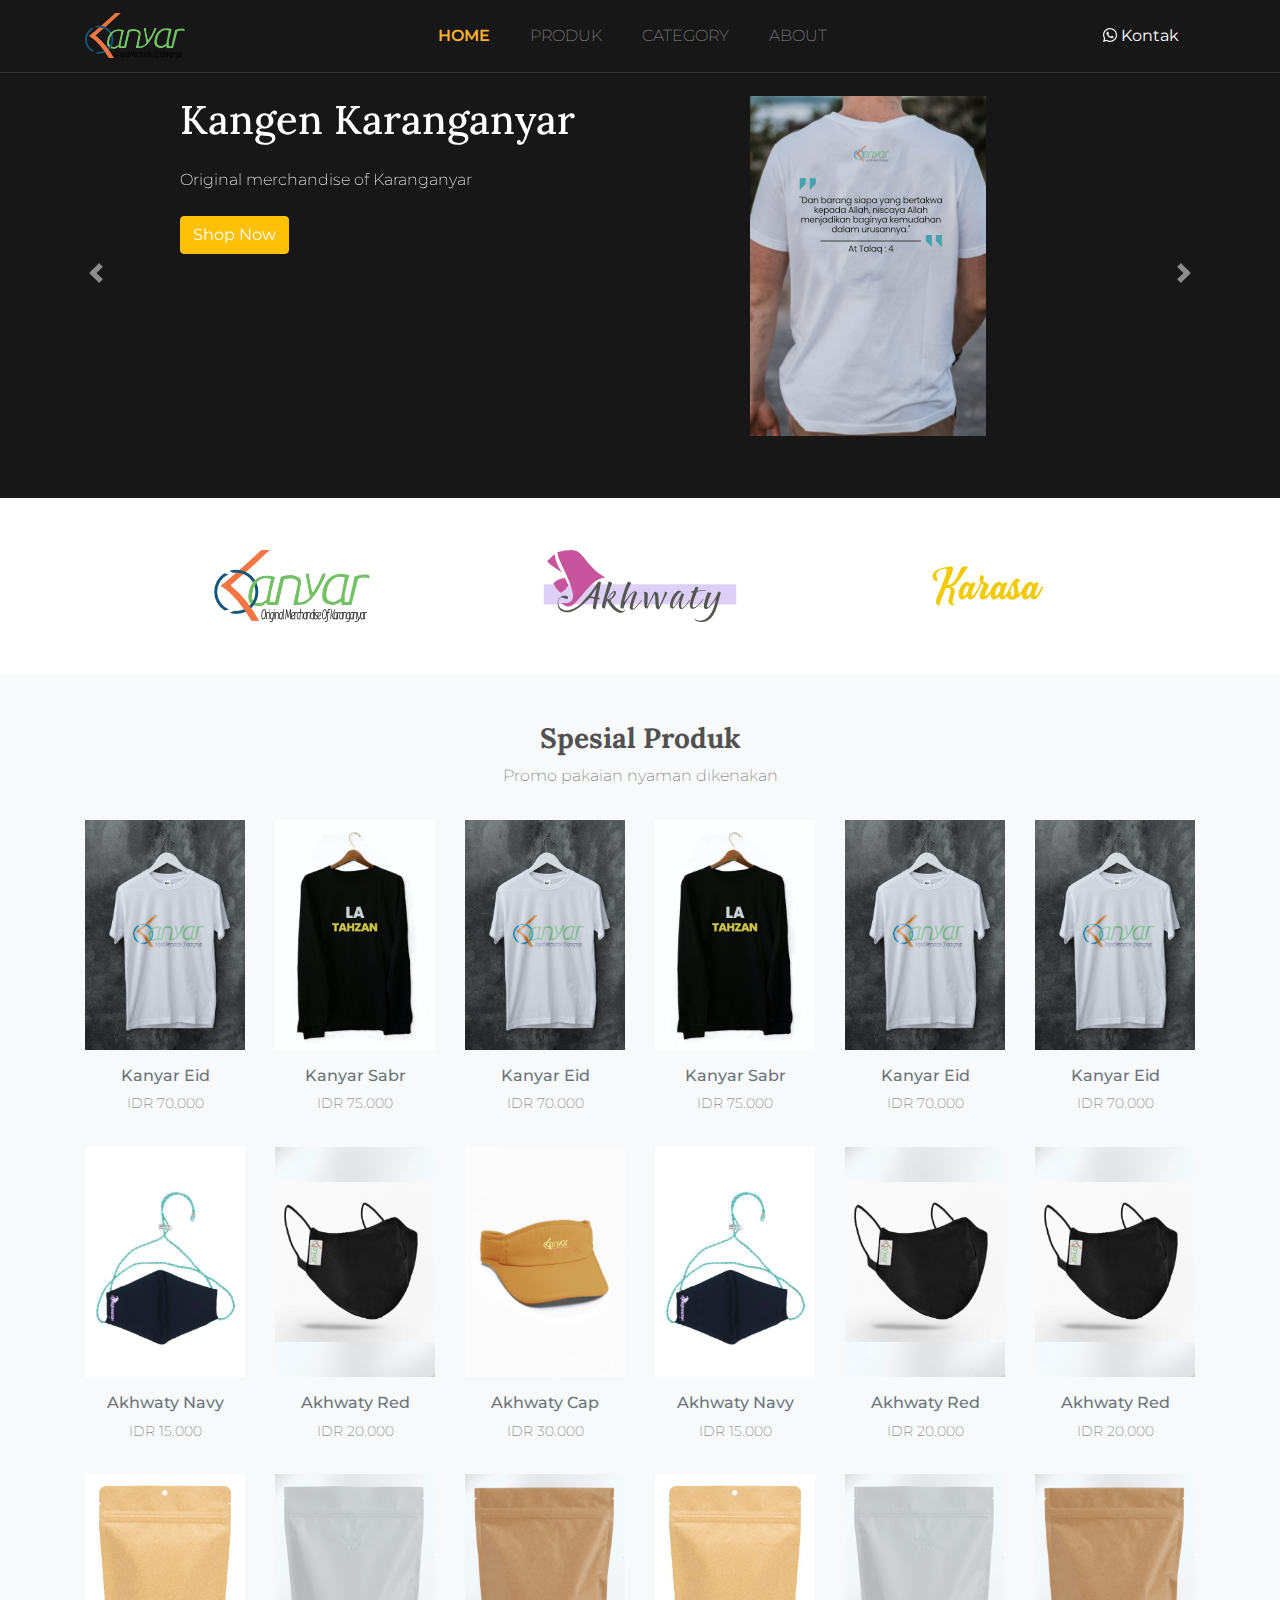
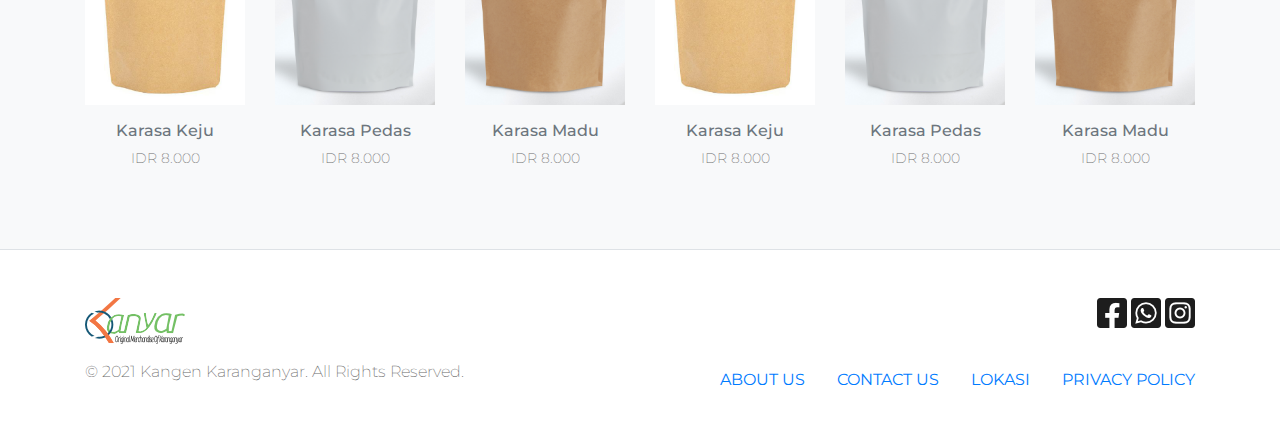
<file: index.html>
<!DOCTYPE html>
<html lang="en">
  <head>
    <!-- Required meta tags -->
    <meta charset="utf-8" />
    <meta name="viewport" content="width=device-width, initial-scale=1, shrink-to-fit=no" />

    <!-- Bootstrap CSS -->
    <link rel="stylesheet" href="css/bootstrap.css" />

    <!-- Font Awesome -->
    <link rel="stylesheet" href="css/all.css" />

    <!-- Google Font -->
    <link href="https://fonts.googleapis.com/css2?family=Lora:wght@400;700&family=Montserrat:wght@200;400;600&display=swap" rel="stylesheet" />

    <!-- My CSS -->
    <link rel="stylesheet" href="css/style.css" />

    <!-- Favicon -->
    <link rel="shortcut icon" href="img/favicon.ico" type="image/x-icon" />

    <title>Kanyar: Original Merchandise Of Karanganyar - Kangen Karanganyar</title>
  </head>
  <body>
    <!-- Navbar -->
    <nav class="navbar navbar-expand-lg navbar-dark fixed-top">
      <div class="container">
        <a class="navbar-brand" href="#">
          <img src="img/logo_small.png" alt="Kanyar" />
        </a>
        <button class="navbar-toggler" type="button" data-toggle="collapse" data-target="#navbarNav" aria-controls="navbarNav" aria-expanded="false" aria-label="Toggle navigation">
          <span class="navbar-toggler-icon"></span>
        </button>
        <div class="collapse navbar-collapse" id="navbarNav">
          <ul class="navbar-nav text-uppercase mx-auto">
            <li class="nav-item active">
              <a class="nav-link" href="#">Home</a>
            </li>
            <li class="nav-item">
              <a class="nav-link" href="#produk">Produk</a>
            </li>
            <li class="nav-item">
              <a class="nav-link" href="#category">Category</a>
            </li>
            <li class="nav-item">
              <a class="nav-link" href="about.html">About</a>
            </li>
          </ul>
          <a href="https://api.whatsapp.com/send?phone=6281231153674&text=Assalamu%27alaikum%20Warahmatullahi%20Wabarakatuh,%20Kanyar.%20Saya%20minat%20dengan%20produk%20....." class="nav-link text-white"
            ><i class="fab fa-whatsapp"></i> Kontak</a
          >
        </div>
      </div>
    </nav>
    <!-- Akhir Navbar -->

    <!-- Carousel -->
    <div id="carouselExampleControls" class="carousel slide mt-5" data-ride="carousel">
      <div class="carousel-inner">
        <div class="container">
          <div class="carousel-item active">
            <div class="row pt-5 justify-content-center">
              <div class="col-9 col-sm-4 col-md-6 col-lg-5">
                <h1 class="mb-4">Kangen Karanganyar</h1>
                <p class="mb-4">Original merchandise of Karanganyar</p>
                <a href="" class="btn btn-warning text-white">Shop Now</a>
              </div>
              <div class="col-3 col-sm-6 col-md-4 col-lg-4 d-none d-sm-block offset-1">
                <img src="img/slideshow/1.png" class="img-fluid" />
              </div>
            </div>
          </div>
          <div class="carousel-item">
            <div class="row pt-5 justify-content-center">
              <div class="col-9 col-sm-4 col-md-6 col-lg-5">
                <h1 class="mb-4">Akhwaty</h1>
                <p class="mb-4">Mandiri, Syi'ar, Amal</p>
                <a href="" class="btn btn-warning text-white">Shop Now</a>
              </div>
              <div class="col-3 col-sm-6 col-md-4 col-lg-4 d-none d-sm-block offset-1">
                <img src="img/slideshow/2.png" class="img-fluid" />
              </div>
            </div>
          </div>
          <div class="carousel-item">
            <div class="row pt-5 justify-content-center">
              <div class="col-9 col-sm-4 col-md-6 col-lg-5">
                <h1 class="mb-4">Karasa</h1>
                <p class="mb-4">Nikmati ! Cemilan khas Karasa dengan olahan sayuran, keju dan bumbu khas Karasa, bercita rasa pedas, manis & gurih yang lazeez !</p>
                <a href="" class="btn btn-warning text-white">Shop Now</a>
              </div>
              <div class="col-3 col-sm-6 col-md-4 col-lg-4 d-none d-sm-block offset-1">
                <img src="img/slideshow/3.png" class="img-fluid" />
              </div>
            </div>
          </div>
        </div>
      </div>
      <a class="carousel-control-prev" href="#carouselExampleControls" role="button" data-slide="prev">
        <span class="carousel-control-prev-icon" aria-hidden="true"></span>
        <span class="sr-only">Previous</span>
      </a>
      <a class="carousel-control-next" href="#carouselExampleControls" role="button" data-slide="next">
        <span class="carousel-control-next-icon" aria-hidden="true"></span>
        <span class="sr-only">Next</span>
      </a>
    </div>
    <!-- Akhir Carousel -->

    <!-- Brands -->
    <section class="brands">
      <div class="container">
        <div class="row p-5 text-center">
          <div class="col-md">
            <img src="img/brand/kanyar.png" class="img-fluid" />
          </div>
          <div class="col-md">
            <img src="img/brand/akhwaty.png" class="img-fluid" />
          </div>
          <div class="col-md">
            <img src="img/brand/karasa.png" class="img-fluid" />
          </div>
          <!-- <div class="col-md">
            <img src="img/brand/logo4.png" class="img-fluid" />
          </div> -->
        </div>
      </div>
    </section>
    <!-- Akhir Brands -->

    <!-- Features -->
    <section class="features bg-light p-5" id="produk">
      <div class="container">
        <div class="row mb-3">
          <div class="col text-center">
            <h3>Spesial Produk</h3>
            <p>Promo pakaian nyaman dikenakan</p>
          </div>
        </div>

        <div class="row">
          <div class="col-6 col-sm-4 col-md-3 col-lg-2">
            <figure class="figure">
              <div class="figure-img">
                <img src="img/feature/10.png" class="figure-img img-fluid" />
                <a href="" class="d-flex justify-content-center">
                  <img src="img/detail.png" class="align-self-center" />
                </a>
              </div>
              <figcaption class="figure-caption text-center">
                <h6>Kanyar Eid</h6>
                <p>IDR 70.000</p>
              </figcaption>
            </figure>
          </div>
          <div class="col-6 col-sm-4 col-md-3 col-lg-2">
            <figure class="figure">
              <div class="figure-img">
                <img src="img/feature/11.png" class="figure-img img-fluid" />
                <a href="" class="d-flex justify-content-center">
                  <img src="img/detail.png" class="align-self-center" />
                </a>
              </div>
              <figcaption class="figure-caption text-center">
                <h6>Kanyar Sabr</h6>
                <p>IDR 75.000</p>
              </figcaption>
            </figure>
          </div>
          <div class="col-6 col-sm-4 col-md-3 col-lg-2">
            <figure class="figure">
              <div class="figure-img">
                <img src="img/feature/10.png" class="figure-img img-fluid" />
                <a href="" class="d-flex justify-content-center">
                  <img src="img/detail.png" class="align-self-center" />
                </a>
              </div>
              <figcaption class="figure-caption text-center">
                <h6>Kanyar Eid</h6>
                <p>IDR 70.000</p>
              </figcaption>
            </figure>
          </div>
          <div class="col-6 col-sm-4 col-md-3 col-lg-2">
            <figure class="figure">
              <div class="figure-img">
                <img src="img/feature/11.png" class="figure-img img-fluid" />
                <a href="" class="d-flex justify-content-center">
                  <img src="img/detail.png" class="align-self-center" />
                </a>
              </div>
              <figcaption class="figure-caption text-center">
                <h6>Kanyar Sabr</h6>
                <p>IDR 75.000</p>
              </figcaption>
            </figure>
          </div>
          <div class="col-6 col-sm-4 col-md-3 col-lg-2">
            <figure class="figure">
              <div class="figure-img">
                <img src="img/feature/10.png" class="figure-img img-fluid" />
                <a href="" class="d-flex justify-content-center">
                  <img src="img/detail.png" class="align-self-center" />
                </a>
              </div>
              <figcaption class="figure-caption text-center">
                <h6>Kanyar Eid</h6>
                <p>IDR 70.000</p>
              </figcaption>
            </figure>
          </div>
          <div class="col-6 col-sm-4 col-md-3 col-lg-2">
            <figure class="figure">
              <div class="figure-img">
                <img src="img/feature/10.png" class="figure-img img-fluid" />
                <a href="" class="d-flex justify-content-center">
                  <img src="img/detail.png" class="align-self-center" />
                </a>
              </div>
              <figcaption class="figure-caption text-center">
                <h6>Kanyar Eid</h6>
                <p>IDR 70.000</p>
              </figcaption>
            </figure>
          </div>
          <!-- tambahan -->
          <div class="col-6 col-sm-4 col-md-3 col-lg-2">
            <figure class="figure">
              <div class="figure-img">
                <img src="img/feature/7.png" class="figure-img img-fluid" />
                <a href="" class="d-flex justify-content-center">
                  <img src="img/detail.png" class="align-self-center" />
                </a>
              </div>
              <figcaption class="figure-caption text-center">
                <h6>Akhwaty Navy</h6>
                <p>IDR 15.000</p>
              </figcaption>
            </figure>
          </div>
          <div class="col-6 col-sm-4 col-md-3 col-lg-2">
            <figure class="figure">
              <div class="figure-img">
                <img src="img/feature/8.png" class="figure-img img-fluid" />
                <a href="" class="d-flex justify-content-center">
                  <img src="img/detail.png" class="align-self-center" />
                </a>
              </div>
              <figcaption class="figure-caption text-center">
                <h6>Akhwaty Red</h6>
                <p>IDR 20.000</p>
              </figcaption>
            </figure>
          </div>
          <div class="col-6 col-sm-4 col-md-3 col-lg-2">
            <figure class="figure">
              <div class="figure-img">
                <img src="img/feature/9.png" class="figure-img img-fluid" />
                <a href="" class="d-flex justify-content-center">
                  <img src="img/detail.png" class="align-self-center" />
                </a>
              </div>
              <figcaption class="figure-caption text-center">
                <h6>Akhwaty Cap</h6>
                <p>IDR 30.000</p>
              </figcaption>
            </figure>
          </div>
          <div class="col-6 col-sm-4 col-md-3 col-lg-2">
            <figure class="figure">
              <div class="figure-img">
                <img src="img/feature/7.png" class="figure-img img-fluid" />
                <a href="" class="d-flex justify-content-center">
                  <img src="img/detail.png" class="align-self-center" />
                </a>
              </div>
              <figcaption class="figure-caption text-center">
                <h6>Akhwaty Navy</h6>
                <p>IDR 15.000</p>
              </figcaption>
            </figure>
          </div>
          <div class="col-6 col-sm-4 col-md-3 col-lg-2">
            <figure class="figure">
              <div class="figure-img">
                <img src="img/feature/8.png" class="figure-img img-fluid" />
                <a href="" class="d-flex justify-content-center">
                  <img src="img/detail.png" class="align-self-center" />
                </a>
              </div>
              <figcaption class="figure-caption text-center">
                <h6>Akhwaty Red</h6>
                <p>IDR 20.000</p>
              </figcaption>
            </figure>
          </div>
          <div class="col-6 col-sm-4 col-md-3 col-lg-2">
            <figure class="figure">
              <div class="figure-img">
                <img src="img/feature/8.png" class="figure-img img-fluid" />
                <a href="" class="d-flex justify-content-center">
                  <img src="img/detail.png" class="align-self-center" />
                </a>
              </div>
              <figcaption class="figure-caption text-center">
                <h6>Akhwaty Red</h6>
                <p>IDR 20.000</p>
              </figcaption>
            </figure>
          </div>
          <!-- tambahan 3 -->
          <div class="col-6 col-sm-4 col-md-3 col-lg-2">
            <figure class="figure">
              <div class="figure-img">
                <img src="img/feature/4.png" class="figure-img img-fluid" />
                <a href="" class="d-flex justify-content-center">
                  <img src="img/detail.png" class="align-self-center" />
                </a>
              </div>
              <figcaption class="figure-caption text-center">
                <h6>Karasa Keju</h6>
                <p>IDR 8.000</p>
              </figcaption>
            </figure>
          </div>
          <div class="col-6 col-sm-4 col-md-3 col-lg-2">
            <figure class="figure">
              <div class="figure-img">
                <img src="img/feature/5.png" class="figure-img img-fluid" />
                <a href="" class="d-flex justify-content-center">
                  <img src="img/detail.png" class="align-self-center" />
                </a>
              </div>
              <figcaption class="figure-caption text-center">
                <h6>Karasa Pedas</h6>
                <p>IDR 8.000</p>
              </figcaption>
            </figure>
          </div>
          <div class="col-6 col-sm-4 col-md-3 col-lg-2">
            <figure class="figure">
              <div class="figure-img">
                <img src="img/feature/6.png" class="figure-img img-fluid" />
                <a href="" class="d-flex justify-content-center">
                  <img src="img/detail.png" class="align-self-center" />
                </a>
              </div>
              <figcaption class="figure-caption text-center">
                <h6>Karasa Madu</h6>
                <p>IDR 8.000</p>
              </figcaption>
            </figure>
          </div>
          <div class="col-6 col-sm-4 col-md-3 col-lg-2">
            <figure class="figure">
              <div class="figure-img">
                <img src="img/feature/4.png" class="figure-img img-fluid" />
                <a href="" class="d-flex justify-content-center">
                  <img src="img/detail.png" class="align-self-center" />
                </a>
              </div>
              <figcaption class="figure-caption text-center">
                <h6>Karasa Keju</h6>
                <p>IDR 8.000</p>
              </figcaption>
            </figure>
          </div>
          <div class="col-6 col-sm-4 col-md-3 col-lg-2">
            <figure class="figure">
              <div class="figure-img">
                <img src="img/feature/5.png" class="figure-img img-fluid" />
                <a href="" class="d-flex justify-content-center">
                  <img src="img/detail.png" class="align-self-center" />
                </a>
              </div>
              <figcaption class="figure-caption text-center">
                <h6>Karasa Pedas</h6>
                <p>IDR 8.000</p>
              </figcaption>
            </figure>
          </div>
          <div class="col-6 col-sm-4 col-md-3 col-lg-2">
            <figure class="figure">
              <div class="figure-img">
                <img src="img/feature/6.png" class="figure-img img-fluid" />
                <a href="" class="d-flex justify-content-center">
                  <img src="img/detail.png" class="align-self-center" />
                </a>
              </div>
              <figcaption class="figure-caption text-center">
                <h6>Karasa Madu</h6>
                <p>IDR 8.000</p>
              </figcaption>
            </figure>
          </div>
        </div>
      </div>
    </section>
    <!-- Akhir Features -->

    <!-- Designer -->
    <!-- <section class="designer p-5" id="category">
      <div class="container">
        <div class="row mb-3">
          <div class="col text-center">
            <h3>Category</h3>
            <p>Pakaian terbaik dari designer profesional</p>
          </div>
        </div>

        <div class="row">
          <div class="col-6 col-sm-3 text-center">
            <figure class="figure">
              <img src="img/designer/1.png" class="figure-img img-fluid" />
              <figcaption class="figure-caption text-center">
                <h5>Anne Mortgary</h5>
                <p>Artistic Cloth</p>
              </figcaption>
            </figure>
          </div>
          <div class="col-6 col-sm-3 text-center">
            <figure class="figure">
              <img src="img/designer/1.png" class="figure-img img-fluid" />
              <figcaption class="figure-caption text-center">
                <h5>Anne Mortgary</h5>
                <p>Artistic Cloth</p>
              </figcaption>
            </figure>
          </div>
          <div class="col-6 col-sm-3 text-center">
            <figure class="figure">
              <img src="img/designer/1.png" class="figure-img img-fluid" />
              <figcaption class="figure-caption text-center">
                <h5>Anne Mortgary</h5>
                <p>Artistic Cloth</p>
              </figcaption>
            </figure>
          </div>
          <div class="col-6 col-sm-3 text-center">
            <figure class="figure">
              <img src="img/designer/1.png" class="figure-img img-fluid" />
              <figcaption class="figure-caption text-center">
                <h5>Anne Mortgary</h5>
                <p>Artistic Cloth</p>
              </figcaption>
            </figure>
          </div>
        </div>

        <div class="row m-3">
          <div class="col text-center">
            <a href="">See All Our Designer</a>
          </div>
        </div>
      </div>
    </section> -->
    <!-- Akhir Designer -->

    <!-- Footer -->
    <footer class="border-top p-5" id="about">
      <div class="container">
        <div class="row justify-content-between">
          <div class="col-1">
            <a href="">
              <img src="img/logo_small.png" />
            </a>
          </div>
          <div class="col-4 text-right">
            <a href="https://m.facebook.com/kanyar.formaiska">
              <img src="img/social/fb.png" />
            </a>
            <a href="https://api.whatsapp.com/send?phone=6281231153674&text=Assalamu%27alaikum%20Warahmatullahi%20Wabarakatuh,%20Kanyar.%20Saya%20minat%20dengan%20produk%20.....">
              <img src="img/social/wa.png" />
            </a>
            <a href="https://www.instagram.com/ka.nyar">
              <img src="img/social/ig.png" />
            </a>
          </div>
        </div>
        <div class="row mt-3 justify-content-between">
          <div class="col-6">
            <p>© 2021 Kangen Karanganyar. All Rights Reserved.</p>
          </div>
          <div class="col-6">
            <nav class="nav justify-content-end text-uppercase">
              <a class="nav-link active" href="about.html">About Us</a>
              <a class="nav-link" href="#">Contact Us</a>
              <a class="nav-link" href="#">Lokasi</a>
              <a class="nav-link pr-0" href="privacy-policy.html">Privacy Policy</a>
            </nav>
          </div>
        </div>
      </div>
    </footer>
    <!-- Akhir Footer -->

    <!-- Optional JavaScript -->
    <!-- jQuery first, then Popper.js, then Bootstrap JS -->
    <script src="js/jquery-3.4.1.min.js"></script>
    <script src="js/popper.min.js"></script>
    <script src="js/bootstrap.js"></script>
    <script src="js/all.js"></script>
  </body>
</html>
</file>
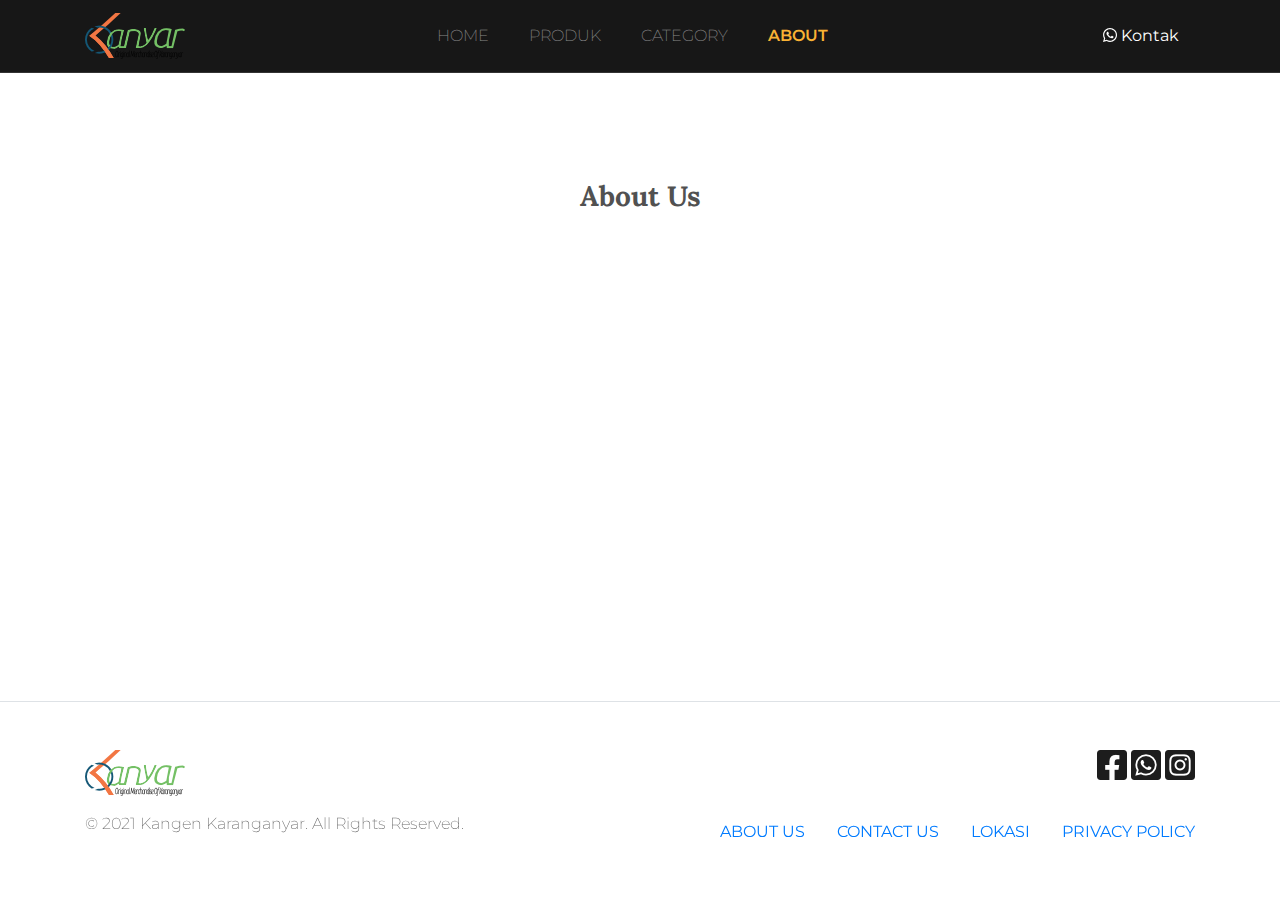
<file: about.html>
<!DOCTYPE html>
<html lang="en">
  <head>
    <!-- Required meta tags -->
    <meta charset="utf-8" />
    <meta name="viewport" content="width=device-width, initial-scale=1, shrink-to-fit=no" />

    <!-- Bootstrap CSS -->
    <link rel="stylesheet" href="css/bootstrap.css" />

    <!-- Font Awesome -->
    <link rel="stylesheet" href="css/all.css" />

    <!-- Google Font -->
    <link href="https://fonts.googleapis.com/css2?family=Lora:wght@400;700&family=Montserrat:wght@200;400;600&display=swap" rel="stylesheet" />

    <!-- My CSS -->
    <link rel="stylesheet" href="css/style.css" />

    <!-- Favicon -->
    <link rel="shortcut icon" href="img/favicon.ico" type="image/x-icon" />

    <title>Kanyar: Original Merchandise Of Karanganyar - Kangen Karanganyar</title>
  </head>
  <body>
    <!-- Navbar -->
    <nav class="navbar navbar-expand-lg navbar-dark fixed-top">
      <div class="container">
        <a class="navbar-brand" href="index.html">
          <img src="img/logo_small.png" alt="Kanyar" />
        </a>
        <button class="navbar-toggler" type="button" data-toggle="collapse" data-target="#navbarNav" aria-controls="navbarNav" aria-expanded="false" aria-label="Toggle navigation">
          <span class="navbar-toggler-icon"></span>
        </button>
        <div class="collapse navbar-collapse" id="navbarNav">
          <ul class="navbar-nav text-uppercase mx-auto">
            <li class="nav-item">
              <a class="nav-link" href="index.html">Home</a>
            </li>
            <li class="nav-item">
              <a class="nav-link" href="#">Produk</a>
            </li>
            <li class="nav-item">
              <a class="nav-link" href="#">Category</a>
            </li>
            <li class="nav-item active">
              <a class="nav-link" href="#">About</a>
            </li>
          </ul>
          <a href="https://api.whatsapp.com/send?phone=6281231153674&text=Assalamu%27alaikum%20Warahmatullahi%20Wabarakatuh,%20Kanyar.%20Saya%20minat%20dengan%20produk%20....." class="nav-link text-white"
            ><i class="fab fa-whatsapp"></i> Kontak</a
          >
        </div>
      </div>
    </nav>
    <!-- Akhir Navbar -->

    <!-- Category -->
    <section class="similar-product">
      <div class="container text-center">
        <div class="row mb-3">
          <div class="col">
            <h3>About Us</h3>
            <!-- <p>Miliki pakaian dari kategori terbaik</p> -->
          </div>
        </div>

        <!-- <div class="row">
          <div class="col-sm-4">
            <figure class="figure">
              <img src="img/single/similar/1.png" class="figure-img img-fluid" />
              <figcaption class="figure-caption">
                <div class="row">
                  <div class="col">
                    <h4>Category 1</h4>
                    <p>350 Items</p>
                  </div>
                </div>
              </figcaption>
            </figure>
          </div>
          <div class="col-sm-4">
            <figure class="figure">
              <img src="img/single/similar/2.png" class="figure-img img-fluid" />
              <figcaption class="figure-caption">
                <div class="row">
                  <div class="col">
                    <h4>Category 2</h4>
                    <p>500 Items</p>
                  </div>
                </div>
              </figcaption>
            </figure>
          </div>
          <div class="col-sm-4">
            <figure class="figure">
              <img src="img/single/similar/3.png" class="figure-img img-fluid" />
              <figcaption class="figure-caption">
                <div class="row">
                  <div class="col">
                    <h4>Category 3</h4>
                    <p>1.300 Items</p>
                  </div>
                </div>
              </figcaption>
            </figure>
          </div>
        </div> -->
      </div>
    </section>
    <!-- Akhir Category -->

    <!-- Footer -->
    <footer class="border-top p-5 fixed-bottom" id="about">
      <div class="container">
        <div class="row justify-content-between">
          <div class="col-1">
            <a href="">
              <img src="img/logo_small.png" />
            </a>
          </div>
          <div class="col-4 text-right">
            <a href="https://m.facebook.com/kanyar.formaiska">
              <img src="img/social/fb.png" />
            </a>
            <a href="https://api.whatsapp.com/send?phone=6281231153674&text=Assalamu%27alaikum%20Warahmatullahi%20Wabarakatuh,%20Kanyar.%20Saya%20minat%20dengan%20produk%20.....">
              <img src="img/social/wa.png" />
            </a>
            <a href="https://www.instagram.com/ka.nyar">
              <img src="img/social/ig.png" />
            </a>
          </div>
        </div>
        <div class="row mt-3 justify-content-between">
          <div class="col-6">
            <p>© 2021 Kangen Karanganyar. All Rights Reserved.</p>
          </div>
          <div class="col-6">
            <nav class="nav justify-content-end text-uppercase">
              <a class="nav-link active" href="about.html">About Us</a>
              <a class="nav-link" href="#">Contact Us</a>
              <a class="nav-link" href="#">Lokasi</a>
              <a class="nav-link pr-0" href="privacy-policy.html">Privacy Policy</a>
            </nav>
          </div>
        </div>
      </div>
    </footer>
    <!-- Akhir Footer -->

    <!-- Optional JavaScript -->
    <!-- jQuery first, then Popper.js, then Bootstrap JS -->
    <script src="js/jquery-3.4.1.min.js"></script>
    <script src="js/popper.min.js"></script>
    <script src="js/bootstrap.js"></script>
    <script src="js/all.js"></script>
  </body>
</html>
</file>
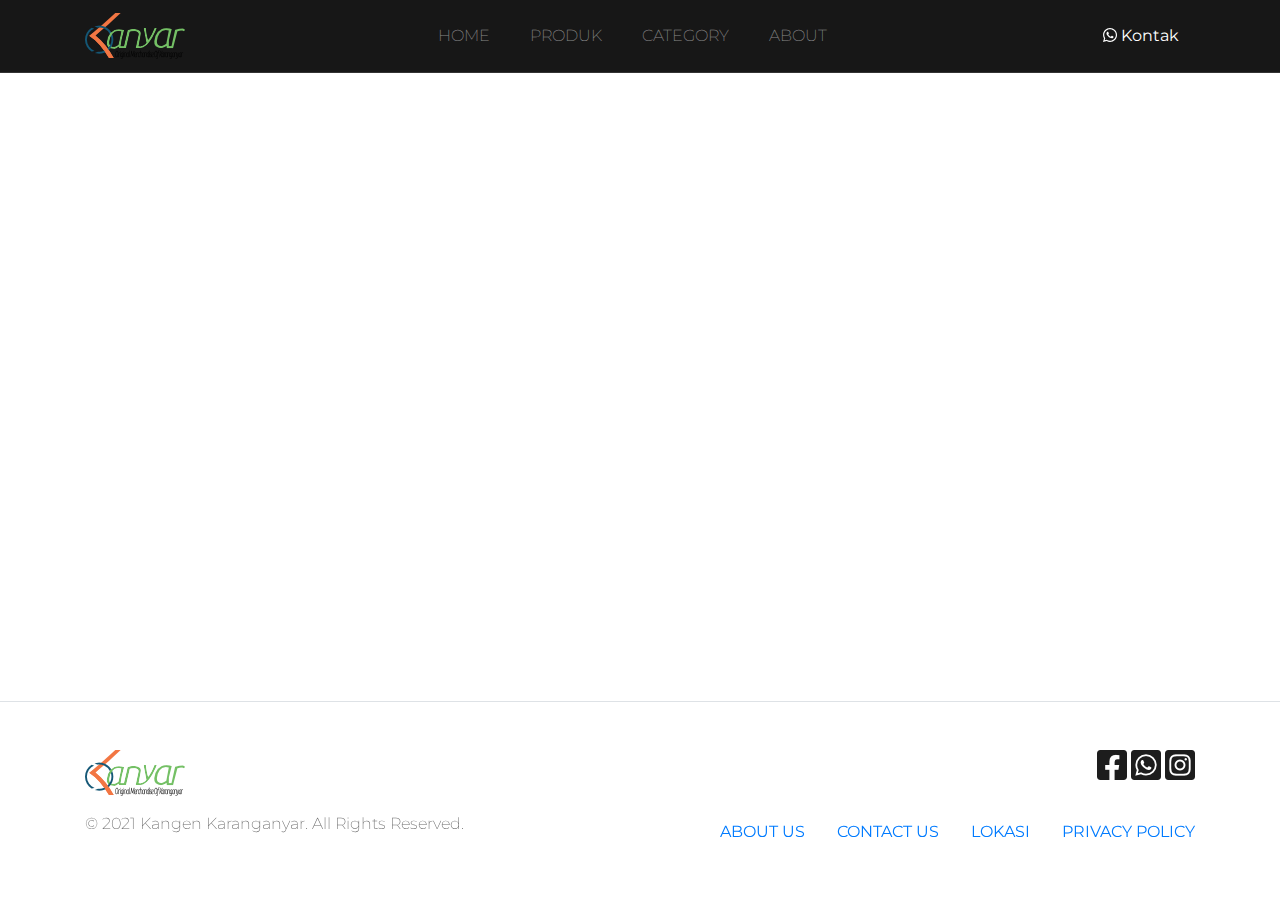
<file: privacy-policy.html>
<!DOCTYPE html>
<html lang="en">
  <head>
    <!-- Required meta tags -->
    <meta charset="utf-8" />
    <meta name="viewport" content="width=device-width, initial-scale=1, shrink-to-fit=no" />

    <!-- Bootstrap CSS -->
    <link rel="stylesheet" href="css/bootstrap.css" />

    <!-- Font Awesome -->
    <link rel="stylesheet" href="css/all.css" />

    <!-- Google Font -->
    <link href="https://fonts.googleapis.com/css2?family=Lora:wght@400;700&family=Montserrat:wght@200;400;600&display=swap" rel="stylesheet" />

    <!-- My CSS -->
    <link rel="stylesheet" href="css/style.css" />

    <!-- Favicon -->
    <link rel="shortcut icon" href="img/favicon.ico" type="image/x-icon" />

    <title>Kanyar: Original Merchandise Of Karanganyar - Kangen Karanganyar</title>
  </head>
  <body>
    <!-- Navbar -->
    <nav class="navbar navbar-expand-lg navbar-dark fixed-top">
      <div class="container">
        <a class="navbar-brand" href="index.html">
          <img src="img/logo_small.png" alt="Kanyar" />
        </a>
        <button class="navbar-toggler" type="button" data-toggle="collapse" data-target="#navbarNav" aria-controls="navbarNav" aria-expanded="false" aria-label="Toggle navigation">
          <span class="navbar-toggler-icon"></span>
        </button>
        <div class="collapse navbar-collapse" id="navbarNav">
          <ul class="navbar-nav text-uppercase mx-auto">
            <li class="nav-item">
              <a class="nav-link" href="index.html">Home</a>
            </li>
            <li class="nav-item">
              <a class="nav-link" href="#">Produk</a>
            </li>
            <li class="nav-item">
              <a class="nav-link" href="#">Category</a>
            </li>
            <li class="nav-item">
              <a class="nav-link" href="about.html">About</a>
            </li>
          </ul>
          <a href="https://api.whatsapp.com/send?phone=6281231153674&text=Assalamu%27alaikum%20Warahmatullahi%20Wabarakatuh,%20Kanyar.%20Saya%20minat%20dengan%20produk%20....." class="nav-link text-white"
            ><i class="fab fa-whatsapp"></i> Kontak</a
          >
        </div>
      </div>
    </nav>
    <!-- Akhir Navbar -->

    <!-- Footer -->
    <footer class="border-top p-5 fixed-bottom" id="about">
      <div class="container">
        <div class="row justify-content-between">
          <div class="col-1">
            <a href="">
              <img src="img/logo_small.png" />
            </a>
          </div>
          <div class="col-4 text-right">
            <a href="https://m.facebook.com/kanyar.formaiska">
              <img src="img/social/fb.png" />
            </a>
            <a href="https://api.whatsapp.com/send?phone=6281231153674&text=Assalamu%27alaikum%20Warahmatullahi%20Wabarakatuh,%20Kanyar.%20Saya%20minat%20dengan%20produk%20.....">
              <img src="img/social/wa.png" />
            </a>
            <a href="https://www.instagram.com/ka.nyar">
              <img src="img/social/ig.png" />
            </a>
          </div>
        </div>
        <div class="row mt-3 justify-content-between">
          <div class="col-6">
            <p>© 2021 Kangen Karanganyar. All Rights Reserved.</p>
          </div>
          <div class="col-6">
            <nav class="nav justify-content-end text-uppercase">
              <a class="nav-link active" href="about.html">About Us</a>
              <a class="nav-link" href="#">Contact Us</a>
              <a class="nav-link" href="#">Lokasi</a>
              <a class="nav-link pr-0" href="#">Privacy Policy</a>
            </nav>
          </div>
        </div>
      </div>
    </footer>
    <!-- Akhir Footer -->

    <!-- Optional JavaScript -->
    <!-- jQuery first, then Popper.js, then Bootstrap JS -->
    <script src="js/jquery-3.4.1.min.js"></script>
    <script src="js/popper.min.js"></script>
    <script src="js/bootstrap.js"></script>
    <script src="js/all.js"></script>
  </body>
</html>
</file>
<file: css/style.css>
body {
  font-family: 'Montserrat';
  /* height: 2000px; */
}

.navbar {
  background-color: #171717;
  border-bottom: 1px solid #333;
}

.nav-item {
  margin-right: 24px;
  font-weight: 200;
}

.nav-item.active a {
  color: #f9b234 !important;
  font-weight: 600;
}

.nav-link span {
  color: #f9b234;
  font-weight: 600;
}

/* Carousel */
.carousel {
  height: 450px;
  background-color: #171717;
  color: white;
}

.carousel h1 {
  font-family: 'Lora';
}

.carousel p {
  font-weight: 200;
}

.features h3,
.designer h3,
.similar-product h3,
.cart-header h3,
.checkout-modal-success h3 {
  font-family: 'lora';
  color: #515151;
  font-weight: bold;
}

.features p,
.designer p,
footer p,
.similar-product p,
.cart-header p,
.checkout-modal-success p {
  font-weight: 200;
  color: #6b6b6b;
}

.figure h5 {
  columns: #171717;
}

.figure-img {
  position: relative;
}

.figure-img a {
  position: absolute;
  top: 0;
  left: 0;
  right: 0;
  bottom: 8px;
  background-color: rgba(0, 0, 0, 0.7);
  opacity: 0;
  transition: opacity 0.3s;
}

.figure-img:hover a {
  opacity: 1;
}

/* Breadcrumb */
.breadcrumb {
  margin-top: 100px;
}

.cart-breadcrumbs {
  margin-top: 50px;
}

.product-thumbnail-container {
  background-color: white;
  box-shadow: 0 1px 15px rgba(0, 0, 0, 0.1);
  width: 360px;
  padding: 8px;
  margin: auto;
  transform: translateY(-50px);
}

.product-thumbnail-container a:hover {
  text-decoration: none;
}

.btn-product {
  margin: 50px 0;
  padding-bottom: 20px;
  border-bottom: 1px solid #eaeaef;
}

.btn-product .btn {
  display: block;
  margin: 10px 0;
}

.designed-by h5 {
  font-size: 14px;
  font-weight: 200;
  color: #b7b7b7;
  margin-bottom: 20px;
}

.designed-by h4 {
  font-size: 18px;
  columns: #171717;
}

.designed-by p {
  font-size: 14px;
  font-weight: 200;
  color: #171717;
}

.designed-by p span {
  color: #b7b7b7;
}

/* Product Description */
.product-description {
  background-color: #f6f7fb;
  height: 350px;
}

.product-description .tab-content {
  background-color: #fff;
  border: 1px solid #dee2e6;
  border-top: 0;
  box-shadow: 0 4px 15px rgba(0, 0, 0, 0.06);
}

.product-description .tab-content p {
  font-size: 16px;
  font-weight: 200;
  color: #868686;
  line-height: 28px;
}

.product-review {
  height: 330px;
  overflow: scroll;
}

.product-review h5 {
  font-size: 18px;
  margin-bottom: 0;
  margin-top: 10px;
}

.product-review p {
  font-size: 14px !important;
}

.similar-product {
  margin-top: 180px;
  margin-bottom: 100px;
}

.checkout-detail {
  background-color: #f6f7fb;
  border: 1px solid #eaeaea;
  color: #171717;
}
</file>
